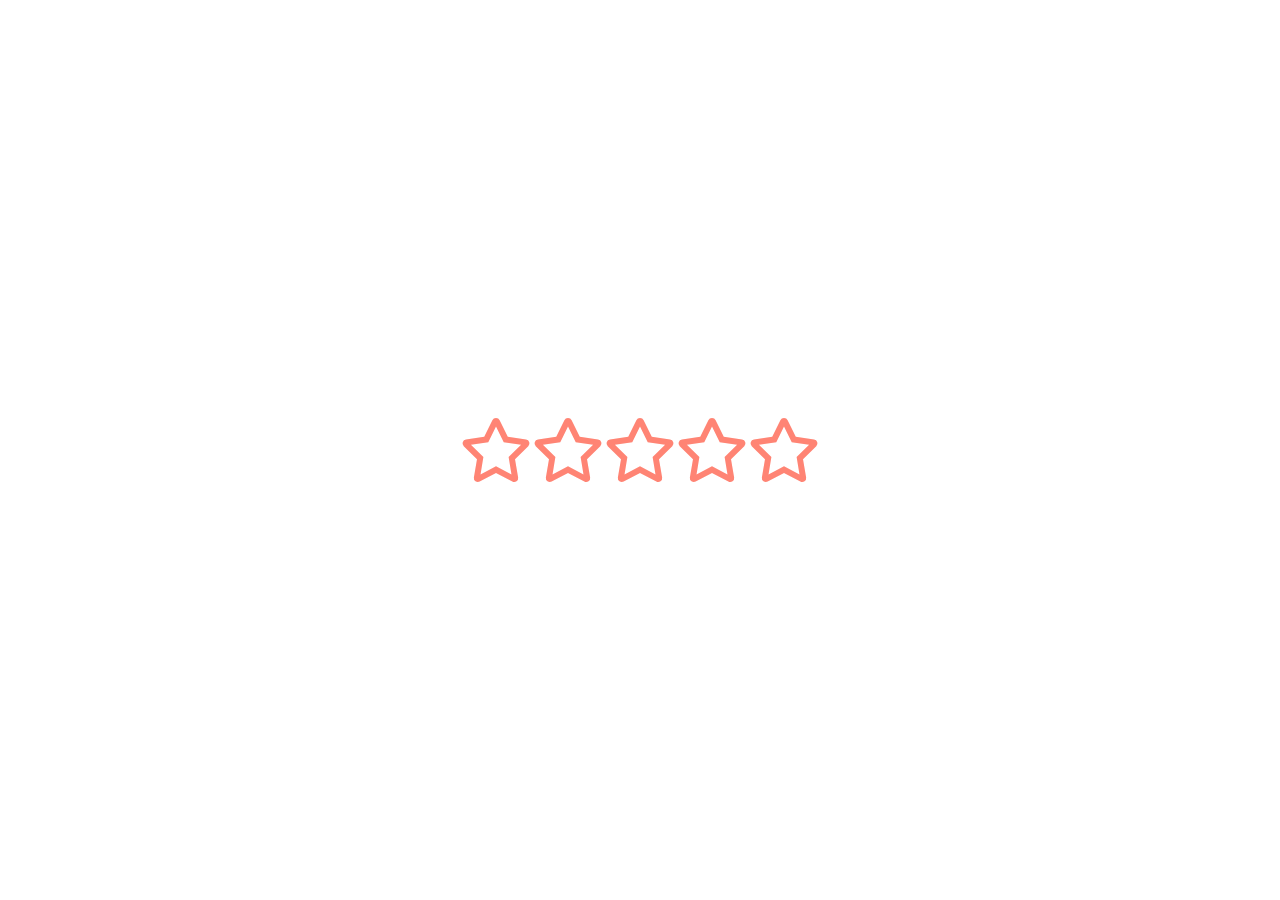
<file: Nivel 1/index.html>
<!DOCTYPE html>
<html lang="es">
<head>
    <meta charset="UTF-8">
    <meta http-equiv="X-UA-Compatible" content="IE=edge">
    <meta name="viewport" content="width=device-width, initial-scale=1.0">
    <title>Vue M7.4 - JS RATING</title>
    <!--FONT AWESOME-->
    <link rel="stylesheet" href="https://cdnjs.cloudflare.com/ajax/libs/font-awesome/5.15.2/css/all.min.css">
    <!-- CUSTOM CSS-->
    <link rel="stylesheet" href="css/style.css">

    
</head>
<body>


    <div class="rating">
        <input type="radio" name="star" id="star1">
        <label for="star1" class="far fa-star fa-4x"></label>
        <input type="radio" name="star" id="star2">
        <label for="star2" class="far fa-star fa-4x"></label>
        <input type="radio" name="star" id="star3">
        <label for="star3" class="far fa-star fa-4x"></label>
        <input type="radio" name="star" id="star4">
        <label for="star4" class="far fa-star fa-4x"></label>
        <input type="radio" name="star" id="star5">
        <label for="star5" class="far fa-star fa-4x"></label>
    </div>
    
</body>
</html>
</file>
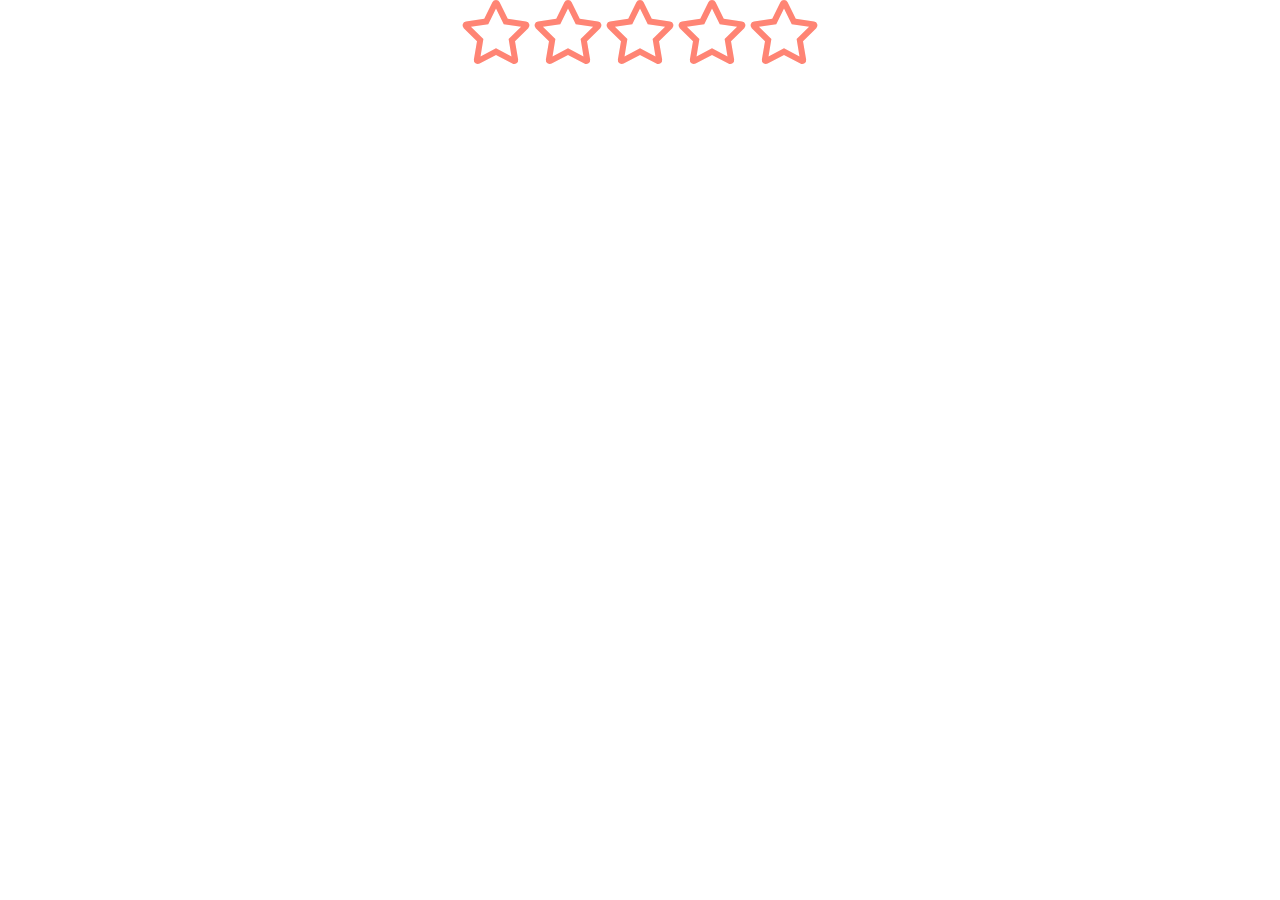
<file: Nivel 2/index.html>
<!DOCTYPE html>
<html lang="es">
<head>
    <meta charset="UTF-8">
    <meta http-equiv="X-UA-Compatible" content="IE=edge">
    <meta name="viewport" content="width=device-width, initial-scale=1.0">
    <title>Vue M7.4 - JS RATING</title>
    <!--FONT AWESOME-->
    <link rel="stylesheet" href="https://cdnjs.cloudflare.com/ajax/libs/font-awesome/5.15.2/css/all.min.css">
    <!-- CUSTOM CSS-->
    <link rel="stylesheet" href="css/style.css">

    
</head>
<body>

    <div class="rating" id="ratingStars">
        <input type="radio" name="star" id="star1">
        <label for="star1" class="far fa-star fa-4x"></label>
        <input type="radio" name="star" id="star2">
        <label for="star2" class="far fa-star fa-4x"></label>
        <input type="radio" name="star" id="star3">
        <label for="star3" class="far fa-star fa-4x"></label>
        <input type="radio" name="star" id="star4">
        <label for="star4" class="far fa-star fa-4x"></label>
        <input type="radio" name="star" id="star5">
        <label for="star5" class="far fa-star fa-4x"></label>       
    </div>
    
    <script src="script/script.js"></script>
    
</body>
</html>
</file>
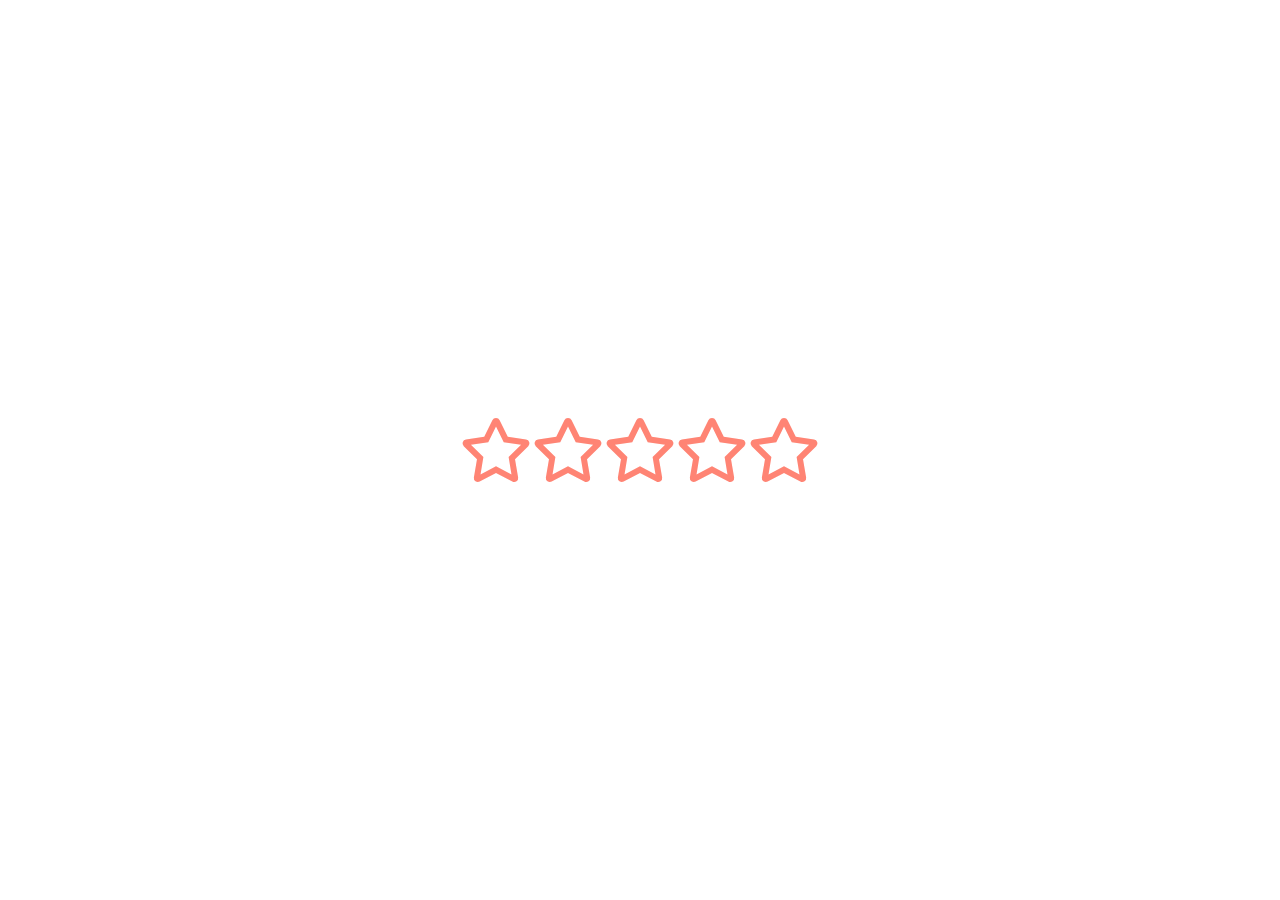
<file: Nivel 3/index.html>
<!DOCTYPE html>
<html lang="es">
<head>
    <meta charset="UTF-8">
    <meta http-equiv="X-UA-Compatible" content="IE=edge">
    <meta name="viewport" content="width=device-width, initial-scale=1.0">
    <title>Vue M7.4 - JS RATING</title>
    <!--FONT AWESOME-->
    <link rel="stylesheet" href="https://cdnjs.cloudflare.com/ajax/libs/font-awesome/5.15.2/css/all.min.css">
    <!-- CUSTOM CSS-->
    <link rel="stylesheet" href="css/style.css">

    
</head>
<body>

    <div class="rating" id="ratingStars">
        <input type="radio" name="star" id="star1">
        <label for="star1" class="far fa-star fa-4x"></label>
        <input type="radio" name="star" id="star2">
        <label for="star2" class="far fa-star fa-4x"></label>
        <input type="radio" name="star" id="star3">
        <label for="star3" class="far fa-star fa-4x"></label>
        <input type="radio" name="star" id="star4">
        <label for="star4" class="far fa-star fa-4x"></label>
        <input type="radio" name="star" id="star5">
        <label for="star5" class="far fa-star fa-4x"></label>      
    </div>
    
    <script src="script/script.js"></script>
    
</body>
</html>
</file>
<file: Nivel 1/css/style.css>
*{
    margin: 0;
    padding: 0;
    box-sizing: border-box;
}


.rating{
    width: 80%; 
    height: 100vh;
    margin: auto;
    display: flex;
    justify-content: center;
    align-items: center;
    transform: rotateY(180deg);
}


.rating input{
    display: none;
}


.rating label{
    cursor: pointer;
    color: #ff8474;
}


label:hover:before,
label:hover ~ label:before,
input:checked ~ label:before
{
	color: #9f5f80;
}
</file>
<file: Nivel 2/css/style.css>
*{
    margin: 0;
    padding: 0;
    box-sizing: border-box;
}


.rating{
    display: flex;   
    justify-content: center;
    align-items: center;
    transform: rotateY(180deg);
}

.rating input{
    margin: 0;
    display: none;
    justify-self: space-around;
}

.rating label{
    cursor: pointer;
    color: var(--check-primary, #ff8474);
}

label:hover:before,
label:hover ~ label:before,
input:checked ~ label:before
{
	color: var(--check-secondary, #9f5f80);
}
</file>
<file: Nivel 3/css/style.css>
*{
    margin: 0;
    padding: 0;
    box-sizing: border-box;
}

.rating{
    display: flex;   
    justify-content: center;
    align-items: center;
    transform: rotateY(180deg);
}

.rating input{
    margin: 0;
    display: none;
    justify-self: space-around;
}

.rating label{
    cursor: pointer;
    color: var(--check-primary, #ff8474);
  
}

label:hover:before,
label:hover ~ label:before,
input:checked ~ label:before
{
	color: var(--check-secondary, #9f5f80);
}
</file>
